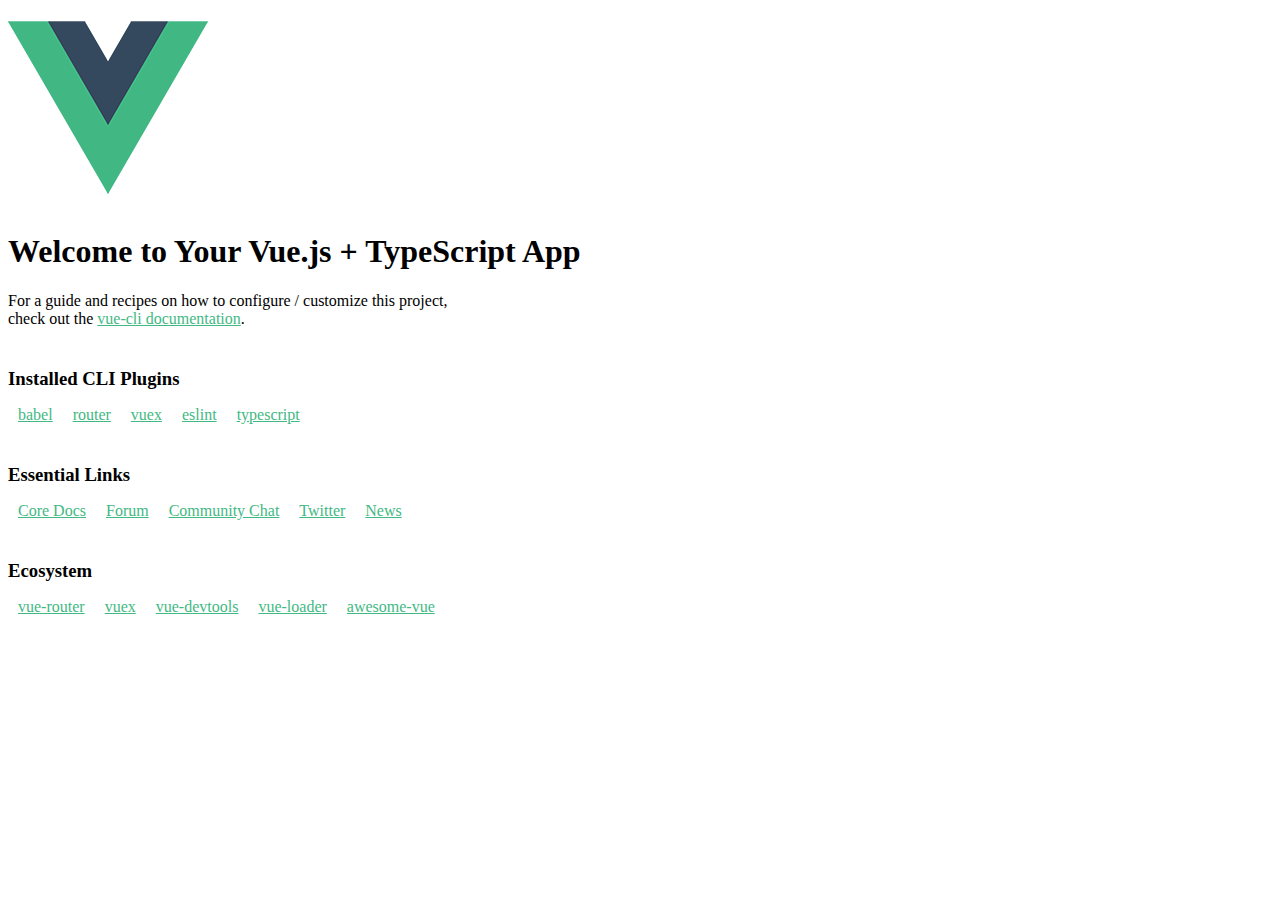
<file: index.html>
<!doctype html><html lang=""><head><meta charset="utf-8"><meta http-equiv="X-UA-Compatible" content="IE=edge"><meta name="viewport" content="width=device-width,initial-scale=1"><link rel="icon" href="/favicon.ico"><title>withsinwoo</title><script defer="defer" src="/js/chunk-vendors.fc8864f8.js"></script><script defer="defer" src="/js/app.b0ba7497.js"></script><link href="/css/app.672cee2a.css" rel="stylesheet"></head><body><noscript><strong>We're sorry but withsinwoo doesn't work properly without JavaScript enabled. Please enable it to continue.</strong></noscript><div id="app"></div></body></html>
</file>
<file: css/app.672cee2a.css>
h3[data-v-d988826c]{margin:40px 0 0}ul[data-v-d988826c]{list-style-type:none;padding:0}li[data-v-d988826c]{display:inline-block;margin:0 10px}a[data-v-d988826c]{color:#42b983}
</file>
